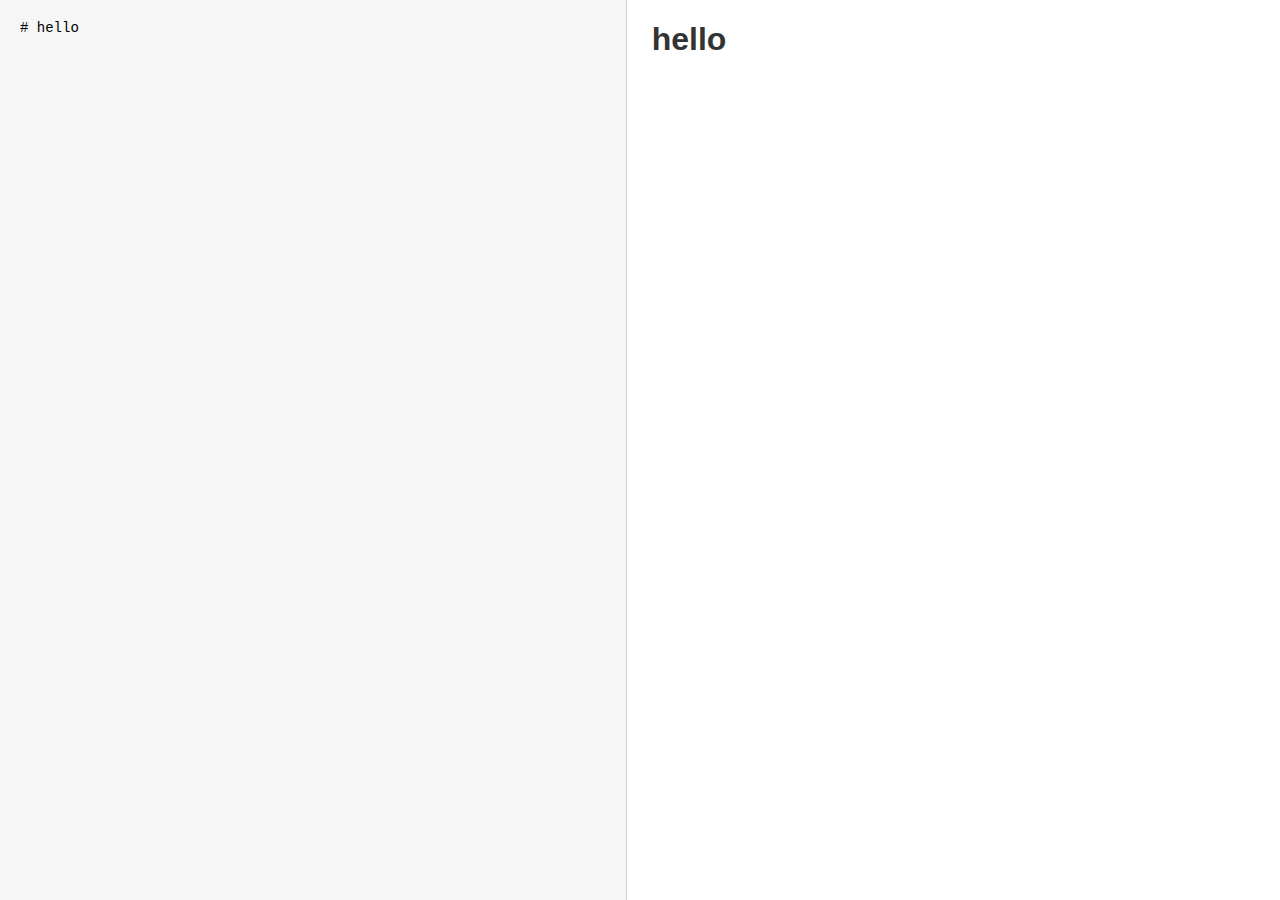
<file: examples/markdown/index.html>
<!DOCTYPE html>
<html lang="en">
  <head>
    <meta charset="utf-8">
    <title>Vue.js markdown editor example</title>
    <link rel="stylesheet" href="style.css">
    <script src="../../dist/vue.js"></script>
    <script src="marked.min.js"></script>
  </head>
  <body>

    <div id="editor">
      <textarea v-model="input"></textarea>
      <div v-html="input | marked"></div>
    </div>

    <script>
      new Vue({
        el: '#editor',
        data: {
          input: '# hello'
        },
        filters: {
          marked: marked
        }
      })
    </script>

  </body>
</html>
</file>
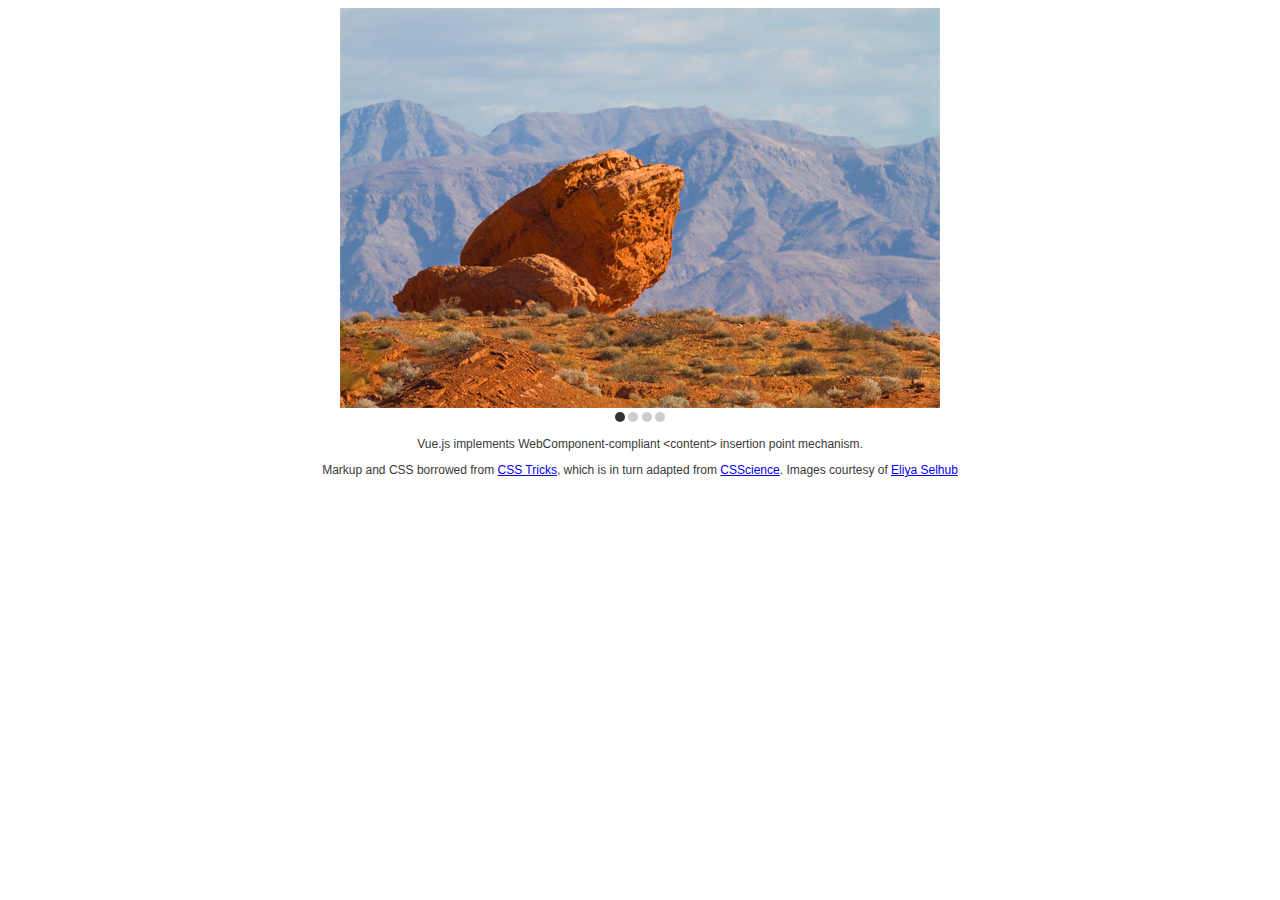
<file: examples/slider/index.html>
<!DOCTYPE html>
<html lang="en">
  <head>
    <meta charset="utf-8">
    <title>Vue.js slider component example</title>
    <link rel="stylesheet" href="style.css">
    <script src="../../dist/vue.js"></script>
  </head>
  <body>

    <!-- template for the slider component -->
    <script type="text/x-template" id="img-slider-template">
      <div id="slider">
        <input checked="" type="radio" name="slider" id="slide1" selected="false">
        <input type="radio" name="slider" id="slide2" selected="false">
        <input type="radio" name="slider" id="slide3" selected="false">
        <input type="radio" name="slider" id="slide4" selected="false">
        <div id="slides">
          <div id="overflow">
            <div class="inner">
              <article>
                <content select="img:nth-of-type(1)"></content>
              </article>
              <article>
                <content select="img:nth-of-type(2)"></content>
              </article>
              <article>
                <content select="img:nth-of-type(3)"></content>
              </article>
              <article>
                <content select="img:nth-of-type(4)"></content>
              </article>
            </div> <!-- .inner -->
          </div> <!-- #overflow -->
        </div>
        <label for="slide1"></label>
        <label for="slide2"></label>
        <label for="slide3"></label>
        <label for="slide4"></label>
      </div>
    </script>

    <!-- demo root element -->
    <div id="demo">
      <img-slider>
        <img src="images/rock.jpg">
        <img src="images/grooves.jpg">
        <img src="images/arch.jpg">
        <img src="images/sunset.jpg">
      </img-slider>
    </div>

    <p>
      Vue.js implements WebComponent-compliant &lt;content&gt; insertion point mechanism.
    </p>
    <p>
      Markup and CSS borrowed from <a href="http://css-tricks.com/modular-future-web-components/" target="_blank">CSS Tricks</a>, which is in turn adapted from <a href="http://csscience.com/responsiveslidercss3/" target="_blank">CSScience</a>. Images courtesy of <a href="http://www.flickr.com/photos/eliya" target="_blank">Eliya Selhub</a>
    </p>

    <script>
      // define slider component
      Vue.component('img-slider', {
        template: '#img-slider-template',
        replace: true
      })
      // boot up demo
      new Vue({
        el: '#demo'
      })
    </script>

  </body>
</html>
</file>
<file: examples/markdown/style.css>
html, body, #editor {
  margin: 0;
  height: 100%;
  font-family: 'Helvetica Neue', Arial, sans-serif;
  color: #333;
}

textarea, #editor div {
  display: inline-block;
  width: 49%;
  height: 100%;
  vertical-align: top;
  -webkit-box-sizing: border-box;
  -moz-box-sizing: border-box;
  box-sizing: border-box;
  padding: 0 20px;
}

textarea {
  border: none;
  border-right: 1px solid #ccc;
  resize: none;
  outline: none;
  background-color: #f6f6f6;
  font-size: 14px;
  font-family: 'Monaco', courier, monospace;
  padding: 20px;
}

code {
  color: #f66;
}
</file>
<file: examples/slider/style.css>
body {
  font-family: 'Helvetica Neue', Arial, sans-serif;
  font-size: 12px;
  color: #393939;
  text-align: center;
}

* {
  -webkit-box-sizing: border-box;
  -moz-box-sizing: border-box;
  -ms-box-sizing: border-box;
  box-sizing: border-box;
}

#slider {
  max-width: 600px;
  text-align: center;
  margin: 0 auto;
}

#overflow {
  width: 100%;
  overflow: hidden;
}

#slides .inner {
  width: 400%;
}

#slides .inner {
  -webkit-transform: translateZ(0);
  -moz-transform: translateZ(0);
  -o-transform: translateZ(0);
  -ms-transform: translateZ(0);
  transform: translateZ(0);

  -webkit-transition: all 800ms cubic-bezier(0.770, 0.000, 0.175, 1.000);
  -moz-transition: all 800ms cubic-bezier(0.770, 0.000, 0.175, 1.000);
  -o-transition: all 800ms cubic-bezier(0.770, 0.000, 0.175, 1.000);
  -ms-transition: all 800ms cubic-bezier(0.770, 0.000, 0.175, 1.000);
  transition: all 800ms cubic-bezier(0.770, 0.000, 0.175, 1.000);

  -webkit-transition-timing-function: cubic-bezier(0.770, 0.000, 0.175, 1.000);
  -moz-transition-timing-function: cubic-bezier(0.770, 0.000, 0.175, 1.000);
  -o-transition-timing-function: cubic-bezier(0.770, 0.000, 0.175, 1.000);
  -ms-transition-timing-function: cubic-bezier(0.770, 0.000, 0.175, 1.000);
  transition-timing-function: cubic-bezier(0.770, 0.000, 0.175, 1.000);
}

#slides article {
  width: 25%;
  float: left;
}

#slide1:checked ~ #slides .inner {
  margin-left: 0;
}

#slide2:checked ~ #slides .inner {
  margin-left: -100%;
}

#slide3:checked ~ #slides .inner {
  margin-left: -200%;
}

#slide4:checked ~ #slides .inner {
  margin-left: -300%;
}

input[type="radio"] {
  display: none;
}

label {
  background: #CCC;
  display: inline-block;
  cursor: pointer;
  width: 10px;
  height: 10px;
  border-radius: 5px;
}

#slide1:checked ~ label[for="slide1"],
#slide2:checked ~ label[for="slide2"],
#slide3:checked ~ label[for="slide3"],
#slide4:checked ~ label[for="slide4"] {
  background: #333;
}
</file>
